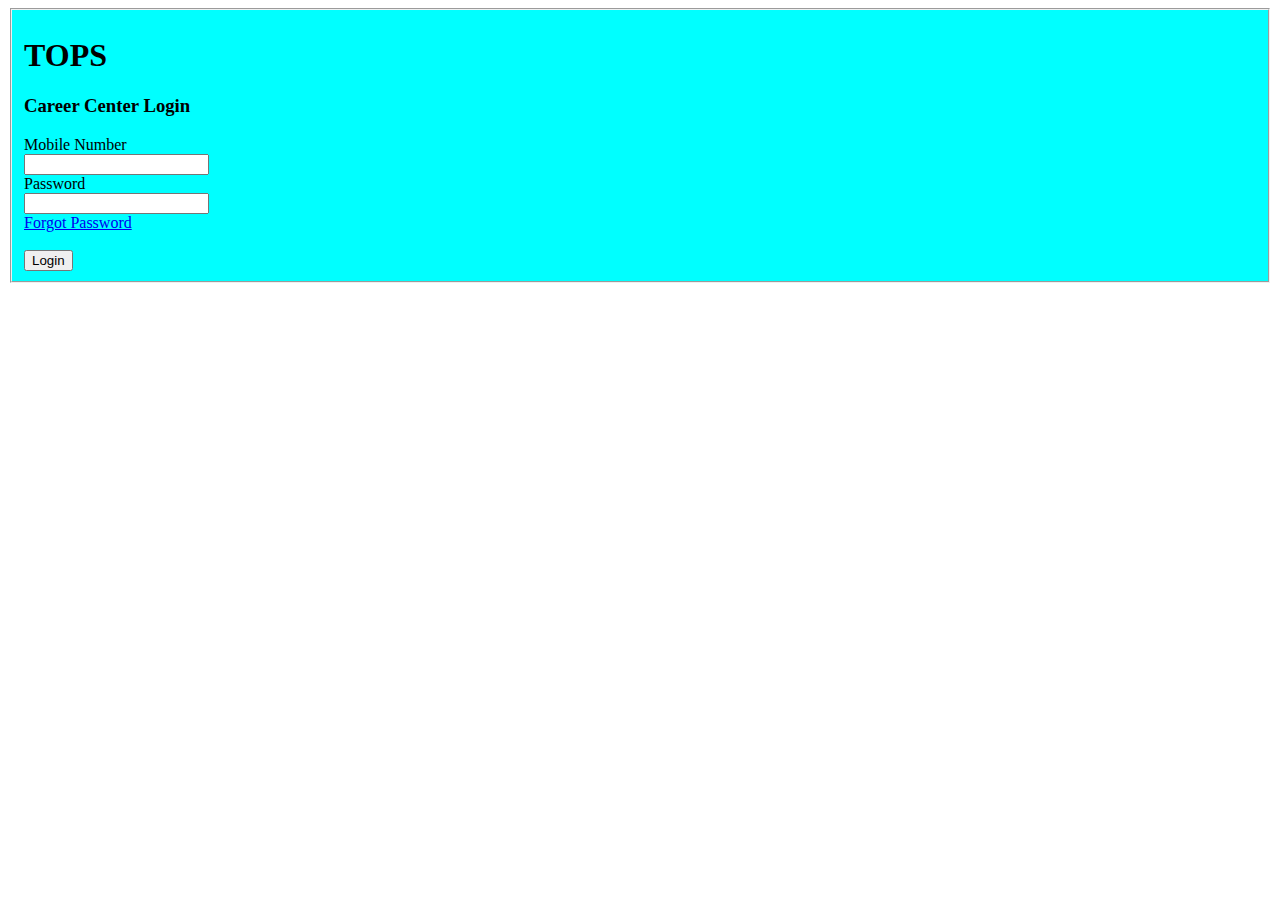
<file: Task-1-Form.html>
<!DOCTYPE html>
<html lang="en">
<head>
    <meta charset="UTF-8">
    <meta http-equiv="X-UA-Compatible" content="IE=edge">
    <meta name="viewport" content="width=device-width, initial-scale=1.0">
    <title>Login-Form</title>
    <style>
        fieldset{
            background-color: aqua;
        }
    </style>
</head>
<body>
    <fieldset>
    <form>    
        <h1>TOPS</h1>
        <h3>Career Center Login</h3>
        <label>Mobile Number</label><br>
        <input type="tel" name="Phone" id=""><br>
        <lable>Password</lable><br>
        <input type="password" name="password" id=""><br>
        <a href="forgot.html">Forgot Password</a><br><br>
        <input type="Submit" name="Login" Value="Login">
        </fieldset>
    </form>
</body>
</html>
</file>
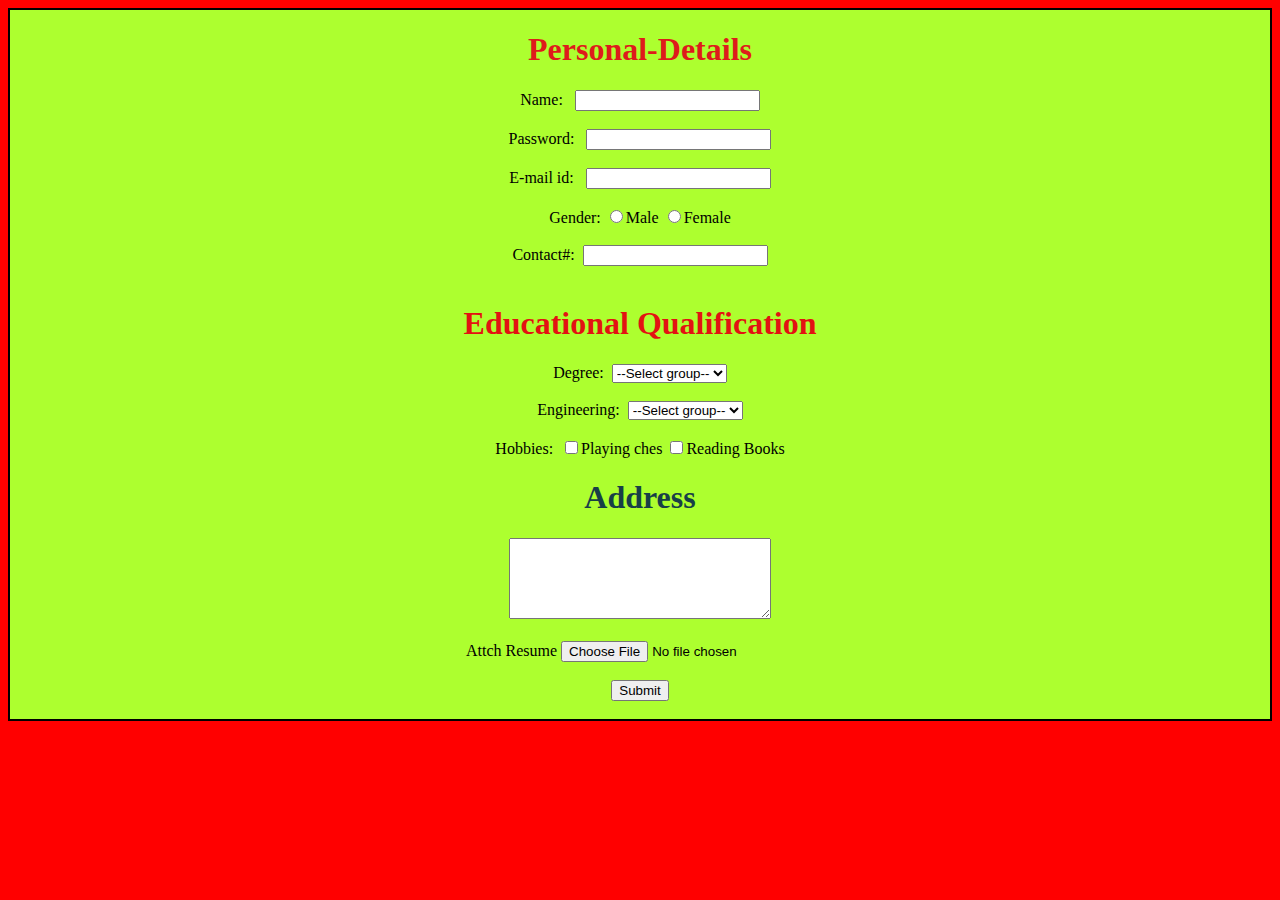
<file: Task-2.html>
<!DOCTYPE html>
<html lang="en">
<head>
    <meta charset="UTF-8">
    <meta http-equiv="X-UA-Compatible" content="IE=edge">
    <meta name="viewport" content="width=device-width, initial-scale=1.0">
    <title>Personal Details</title>

    <style>
        form{
            border: 2px solid black;
            background-color: greenyellow;
        }
        body{
            background-color: red;
        }
    </style>
</head>
<body>
    <center>
        <form action="">
            <h1 style="color: rgb(222, 27, 27);"> Personal-Details</h1>
            <lable for="Name">Name: &nbsp;</lable>
            <input type="text" name="Name" id=""><br><br>
            
            <lable for="Pass">Password: &nbsp;</lable>
            <input type="password" name="password" id="" required><br><br>

            <lable for="Email">E-mail id: &nbsp;</lable>
            <input type="Email" name="Email" id="required"><br><br>

            Gender:
            <input type="radio" name="Gender">Male
            <input type="radio" name="Gender">Female <br>

            <br><lable for="Contact#:">Contact#:&nbsp;</lable>
            <input type="text"><br><br>
            
            <h1 style="color:rgb(227, 18, 18)">Educational Qualification</h1>

            <lable for="Degree:">Degree:&nbsp;</lable>
            <select name="Degree:" id="">
                <option Value="Select:">--Select group--</option>
                <option Value="1">BCA</option>
                <option Value="2">BA</option>
                <option Value="3">BCOM</option>    
                <option value="4">BBA</option>
                <option Value="5">MCOM</option>
                <option Value="6">MBA</option>
            </select>
            <br><br>
            <lable for="Engineering:">Engineering:&nbsp;</lable>
            <select name="Engineering:" id="">
                <option Value="Engineering:">--Select group--</option>
                <option Value="1">A</option>
                <option Value="2">B</option>

            </select><br><br>
            
            <label for="Hobbies">Hobbies:&nbsp;</label>
            <input type="checkbox" name="">Playing ches
            <input type="checkbox" name="">Reading Books

            <h1 style="color:rgb(24, 63, 71)">Address</h1>

            <textarea name="" id="" cols="30" rows="5"></textarea><br><br>

            Attch Resume
            <input type="file"><br><br>
            <input type="submit"><br><br>
        </form> 
    </center>
</body>
</html>
</file>
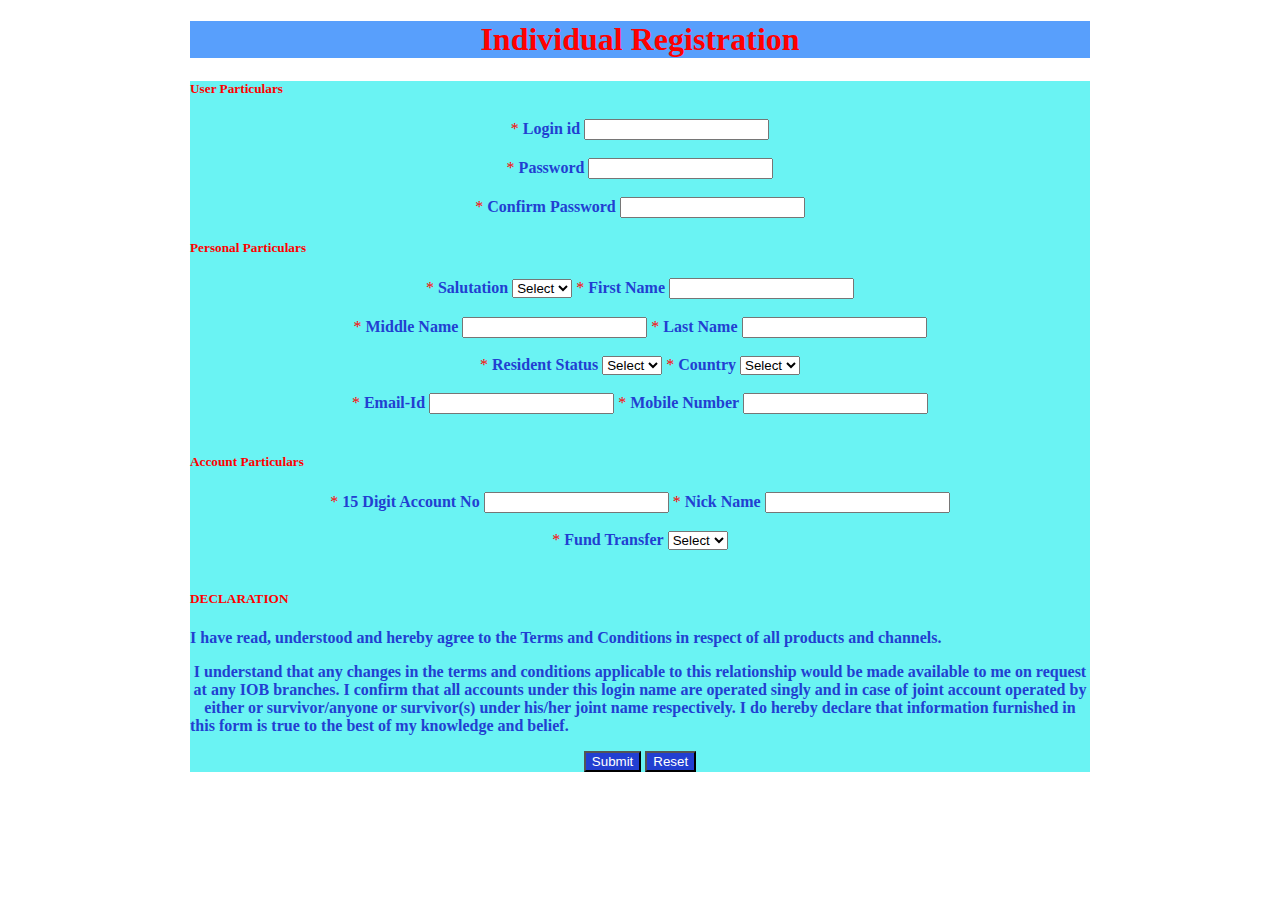
<file: Module-1(SE.html)/Question-10.html>
<!DOCTYPE html>
<html lang="en">
<head>
    <meta charset="UTF-8">
    <meta http-equiv="X-UA-Compatible" content="IE=edge">
    <meta name="viewport" content="width=device-width, initial-scale=1.0">
    <title>Indicidual Registration</title>

    <style>
        h1{
            background-color: rgb(88, 159, 252);
            color: red;
            width: 900px;
            
        }
        form{
            background-color: rgb(106, 243, 243);
            width: 900px;
        }
        label{
            color: rgb(34, 63, 209);
        }
        h5{
            text-align-last: left;
            color: red;
        }
        p{
            color: rgb(34, 63, 209);
            text-align-last: left;
        }
    </style>
</head>
<body>
    <center>
    <h1>Individual Registration</h1>
 
    <form action="">

        <h5>User Particulars</h5>
      
        <label style="color: red;" for="*">*</label>
        <label for="Login id"><b>Login id</b></label>
        <input type="text"><br><br>

        <label style="color: red;" for="*">*</label>
        <label for="Password"><b>Password</b></label>
        <input type="password"><br><br>

        <label style="color: red;" for="*">*</label>
        <label for="Confirm Password"><b>Confirm Password</b></label>
        <input type="password">
   
        <h5>Personal Particulars</h5>

        <label style="color: red;" for="*">*</label>
        <label for="Salutation"><b>Salutation</b></label>
        <select name="Salutation" id="">
            <option value="select">Select</option>
        </select>

        <label style="color: red;" for="*">*</label>
        <label for="First Name"><b>First Name</b></label>
        <input type="text"><br><br>

        <label style="color: red;" for="*">*</label>
        <label for="Middle Name"><b>Middle Name</b></label>
        <input type="text">

        <label style="color: red;" for="*">*</label>
        <label for="Last Name"><b>Last Name</b></label>
        <input type="text"><br><br>

        <label style="color: red;" for="*">*</label>
        <label for="Resident Status"><b>Resident Status</b></label>
        <select name="Resident Status" id="">
            <option value="select">Select</option>
        </select>

        <label style="color: red;" for="*">*</label>
        <label for="Country"><b>Country</b></label>
        <select name="Country" id="">
            <option value="select">Select</option>
        </select><br><br>

        <label style="color: red;" for="*">*</label>
        <label for="Email-Id"><b>Email-Id</b></label>
        <input type="email">

        <label style="color: red;" for="*">*</label>
        <label for="Mobile Number"><b>Mobile Number</b></label>
        <input type="tel"><br><br>

        <h5>Account Particulars</h5>

        <label style="color: red;" for="*">*</label>
        <label for="15 Digit Account No"><b>15 Digit Account No</b></label>
        <input type="text">

        <label style="color: red;" for="*">*</label>
        <label for="Nick Name"><b>Nick Name</b></label>
        <input type="text"><br><br>

        <label style="color: red;" for="*">*</label>
        <label for="Fund Transfer"><b>Fund Transfer</b></label>
        <select name="Fund Transfer" id="">
            <option value="select">Select</option>
        </select><br><br>

        <h5>DECLARATION</h5>
        <p><b>I have read, understood and hereby agree to the Terms and Conditions in respect of all products and channels.

        </b>    
        </p>
        <p><b>I understand that any changes in the terms and conditions applicable to this relationship would be made available to me on request at any IOB branches. I confirm that all accounts under this login name are operated singly and in case of joint account operated by either or survivor/anyone or survivor(s) under his/her joint name respectively. I do hereby declare that information furnished in this form is true to the best of my knowledge and belief.</b></p>
    
        <input style="background-color: rgb(34, 63, 209); color: white;" type="submit">
        <input style="background-color: rgb(34, 63, 209); color: white;" type="reset">

    </form>
    </center>
</body>
</html>
</file>
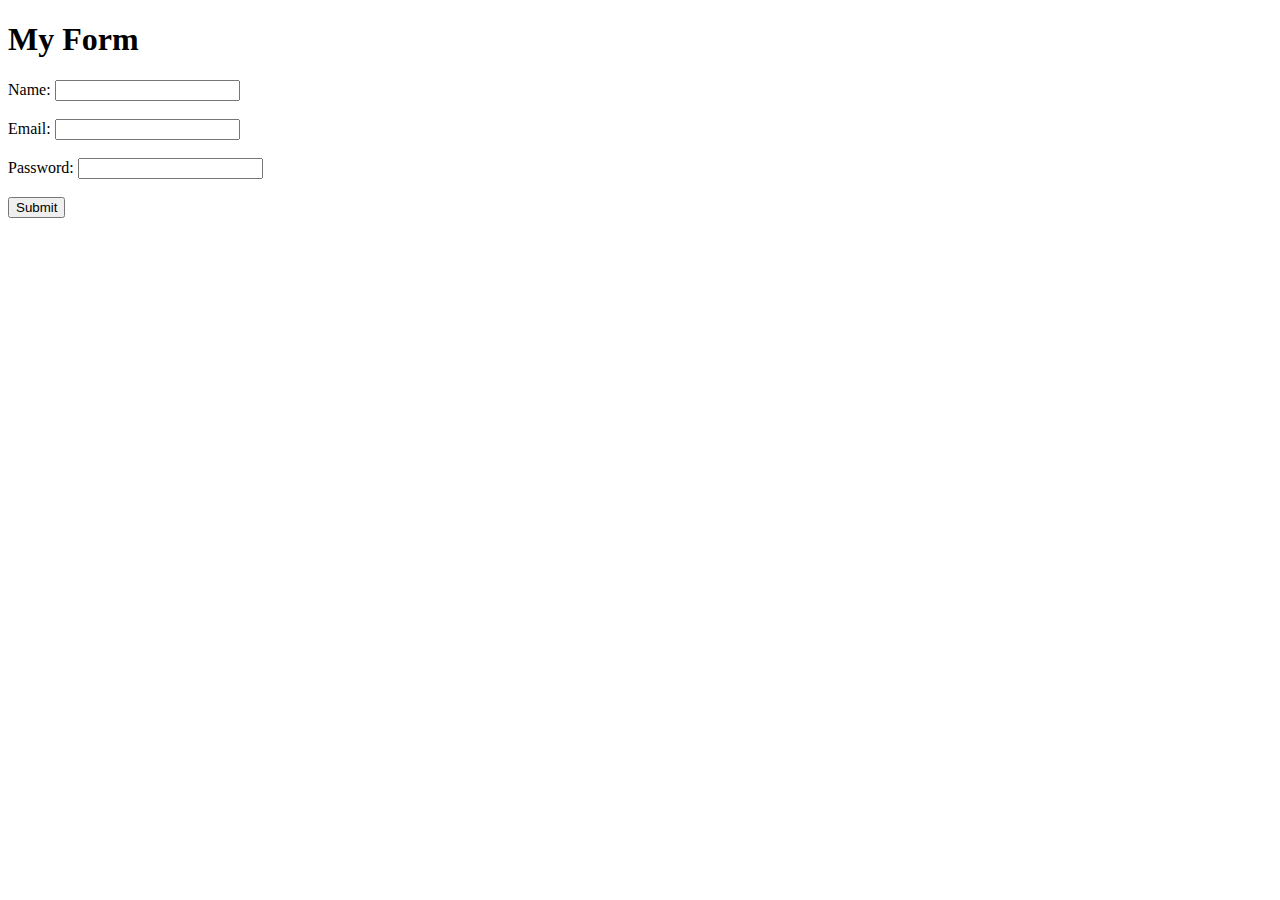
<file: Module-1(SE.html)/Question-12.html>
<!DOCTYPE html>
<html>
  <head>
    <style>
      input:focus {
        background-color: #ffffcc;
      }
    </style>
  </head>
  <body>
    <h1>My Form</h1>
    <form>
      <label for="name">Name:</label>
      <input type="text" id="name" name="name"><br><br>
      <label for="email">Email:</label>
      <input type="email" id="email" name="email"><br><br>
      <label for="password">Password:</label>
      <input type="password" id="password" name="password"><br><br>
      <input type="submit" value="Submit">
    </form>
  </body>
</html>
</file>
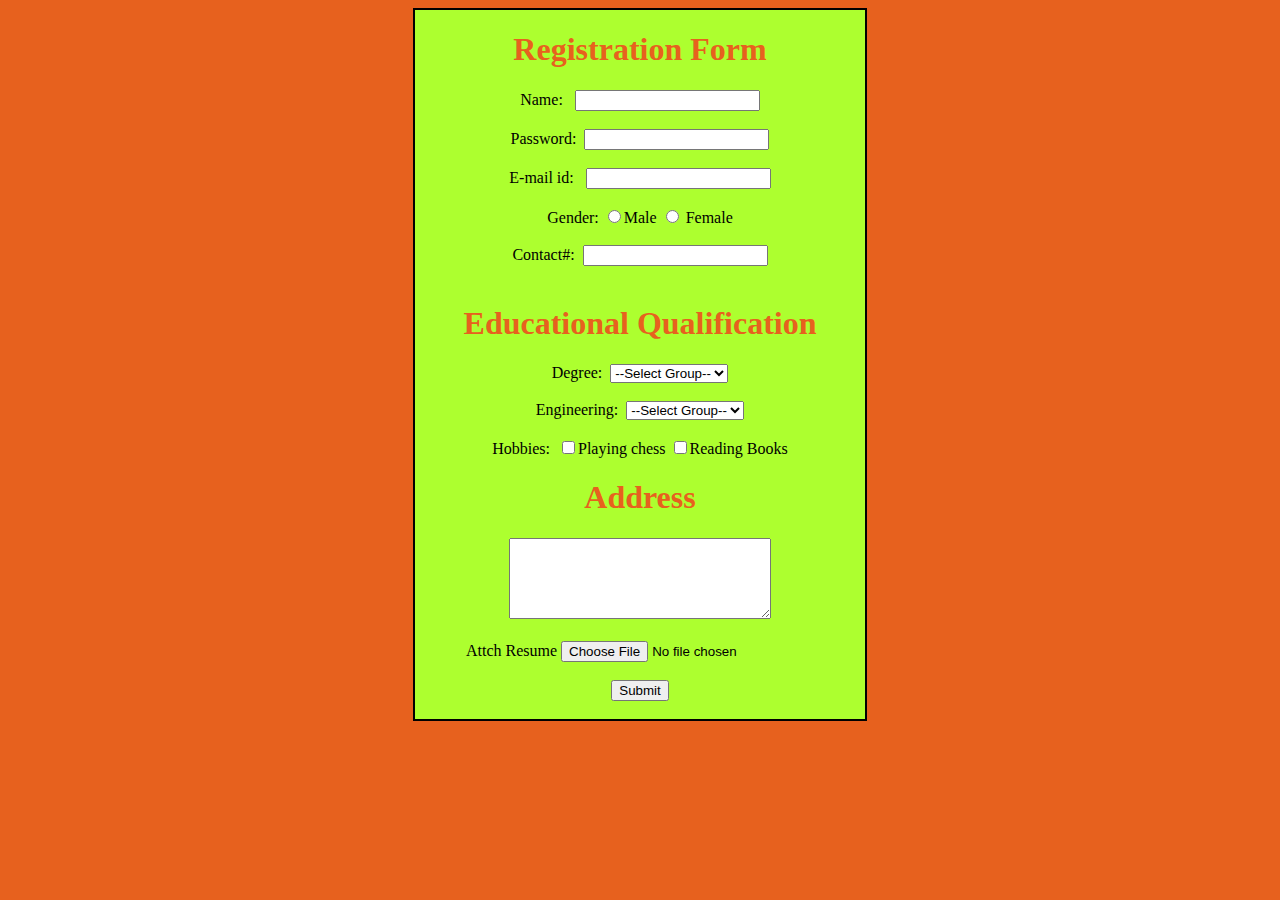
<file: Module-1(SE.html)/Question-7.html>
<!DOCTYPE html>
<html lang="en">
<head>
    <meta charset="UTF-8">
    <meta http-equiv="X-UA-Compatible" content="IE=edge">
    <meta name="viewport" content="width=device-width, initial-scale=1.0">
    <title>Registration Form</title>
    <style>
        form{
            border: 2px solid black;
            background-color: greenyellow;
            width: 450px;
        }
        body{
            background-color: rgb(231, 97, 30);
        }
    </style>
</head>
<body>
    <center>
        <form action="https://careercenter.tops-int.com/dashboard" method="get">
            <h1 style="color: rgb(231, 97, 30);">Registration Form</h1>

            <label for="Name">Name: &nbsp;</label>
            <input type="text" name="Name" id=""><br><br>

            <label for="Pass">Password:&nbsp;</label>
            <input  type="password" name="Password" id="" required pattern="[A-Z,a-z,0-9,@]{3,15}"><br><br>

            <label for="email">E-mail id: &nbsp;</label>
            <input type="email" name="email" id="" required><br><br>

            Gender:
            <input type="radio" name="Gender">Male
            <input type="radio" name="Gender"> Female <br><br>

            <label for="Contact#:">Contact#:&nbsp;</label>
            <input type="tel" name="" id="" required pattern="[0-9]{10,11}"><br><br>

            <h1 style="color: rgb(231, 97, 30);" >Educational Qualification</h1>

            <label for="Degree:">Degree:&nbsp;</label>
            <select name="Degree" id="">
                <option value="select">--Select Group--</option>
                <option value="1">BCA</option>
                <option value="2">MCA</option>
                <option value="3">B.COM</option>
                <option value="4">M.COM</option>
                <option value="5">BBA</option>
                <option value="6">MBA</option>
            </select>
            <br><br>
            <label for="Engineering:">Engineering:&nbsp;</label>
            <select name="Engineering" id="">
                <option value="select">--Select Group--</option>
                <option value="1">A</option>
                <option value="2">B</option>
            </select><br><br>
            
            <label for="Hobbies">Hobbies:&nbsp;</label>
            <input type="checkbox" name="">Playing chess
            <input type="checkbox" name="">Reading Books

            <h1 style="color: rgb(231, 97, 30);" >Address</h1>

            <textarea name="" id="" cols="30" rows="5"></textarea><br><br>

            Attch Resume 
            <input type="file">
            
            <br><br>
            <input type="submit">
            <br><br>
        </form>

    </center>
</body>
</html>
</file>
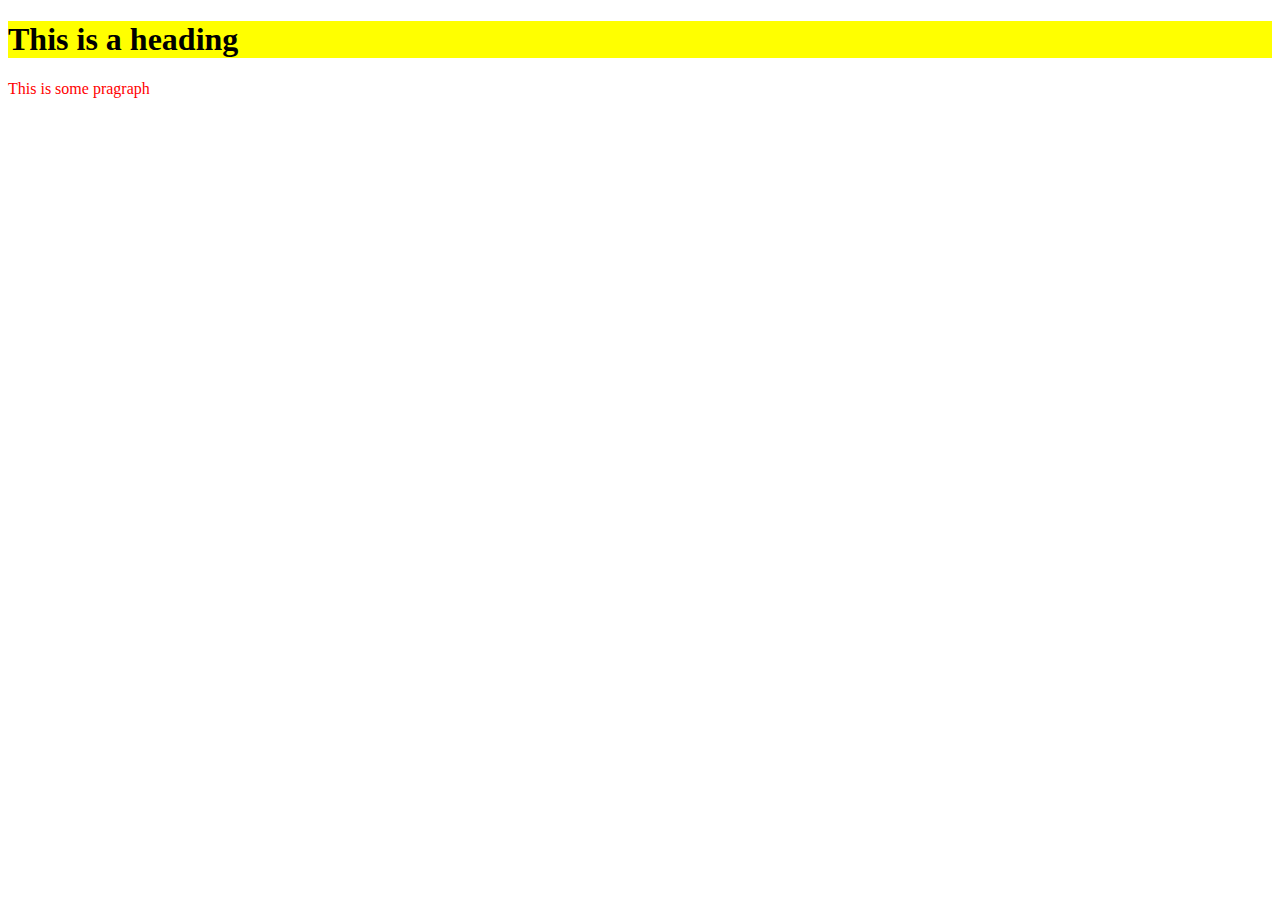
<file: Module-1(SE.html)/Question-9/Inline CSS.html>
<!DOCTYPE html>
<html lang="en">
<head>
    <meta charset="UTF-8">
    <meta http-equiv="X-UA-Compatible" content="IE=edge">
    <meta name="viewport" content="width=device-width, initial-scale=1.0">
    <title>Inline CSS</title>
</head>
<body>
    <h1 style="background-color:yellow;"> This is a heading </h1>
<p style="color:red"> This is some pragraph </p>
</body>
</html>
</file>
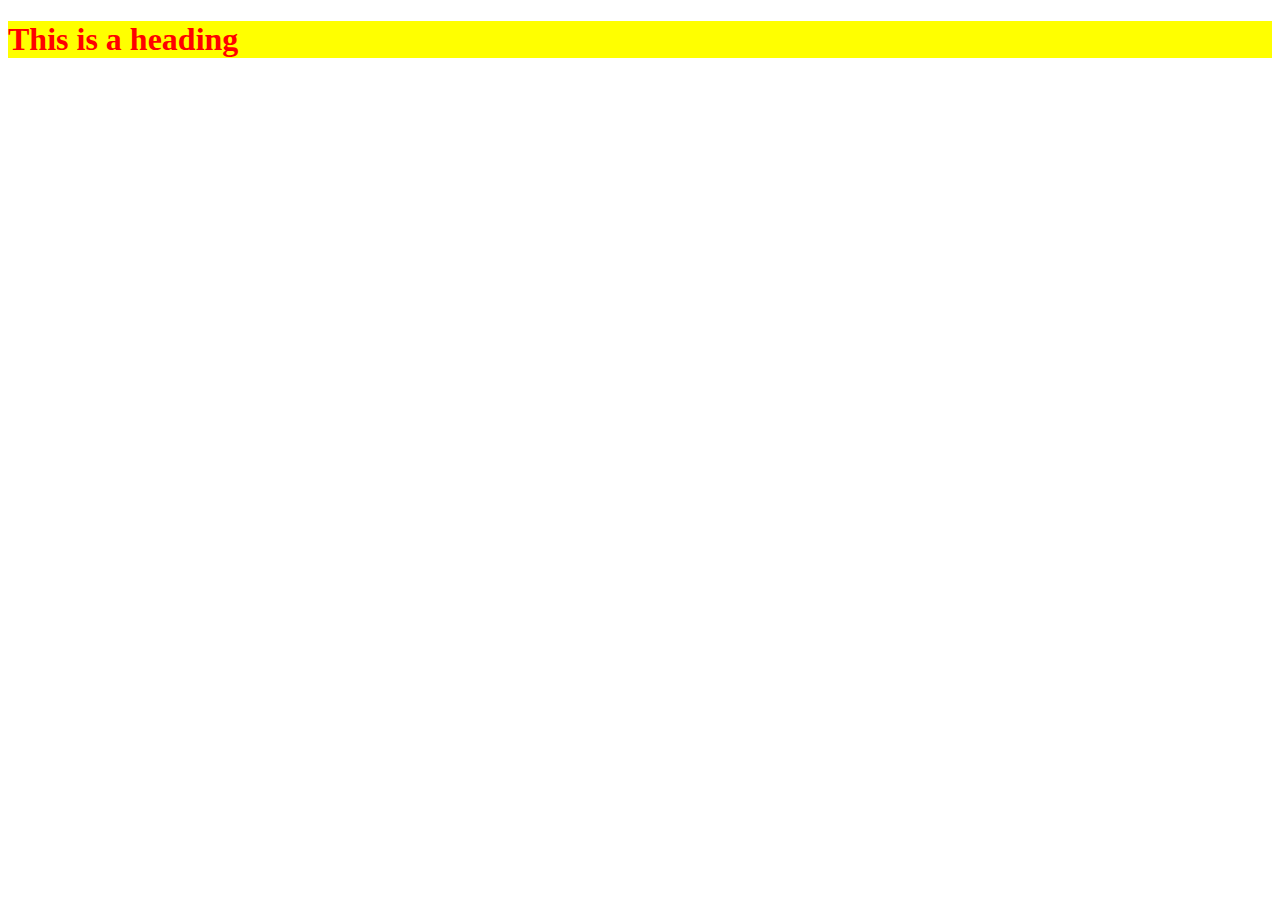
<file: Module-1(SE.html)/Question-9/Internal CSS.html>
<!DOCTYPE html>
<html lang="en">
<head>
    <meta charset="UTF-8">
    <meta http-equiv="X-UA-Compatible" content="IE=edge">
    <meta name="viewport" content="width=device-width, initial-scale=1.0">
    <title>Internal CSS</title>
    <style>
        h1{
          background-color : yellow;
          color : red;
        }
        </style>
</head>
<body>
    <h1> This is a heading </h1>
</body>
</html>
</file>
